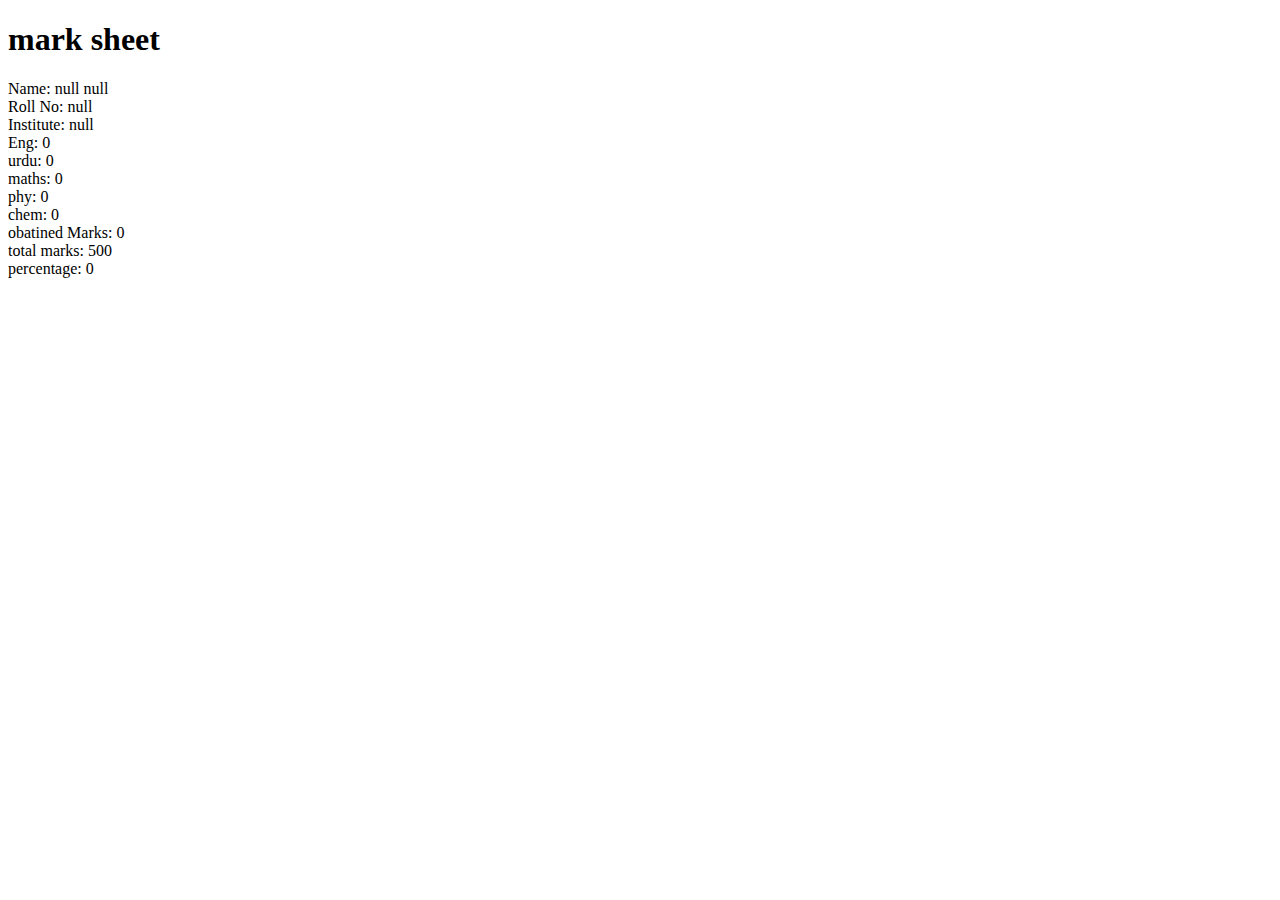
<file: js makseet/index.html>
<!DOCTYPE html>
<html lang="en">
<head>
    <meta charset="UTF-8">
    <meta http-equiv="X-UA-Compatible" content="IE=edge">
    <meta name="viewport" content="width=device-width, initial-scale=1.0">
    <title>Document</title>
</head>
<body>
    <h1>mark sheet</h1>
</body>
<script src="./app.js"></script>
</html>
</file>
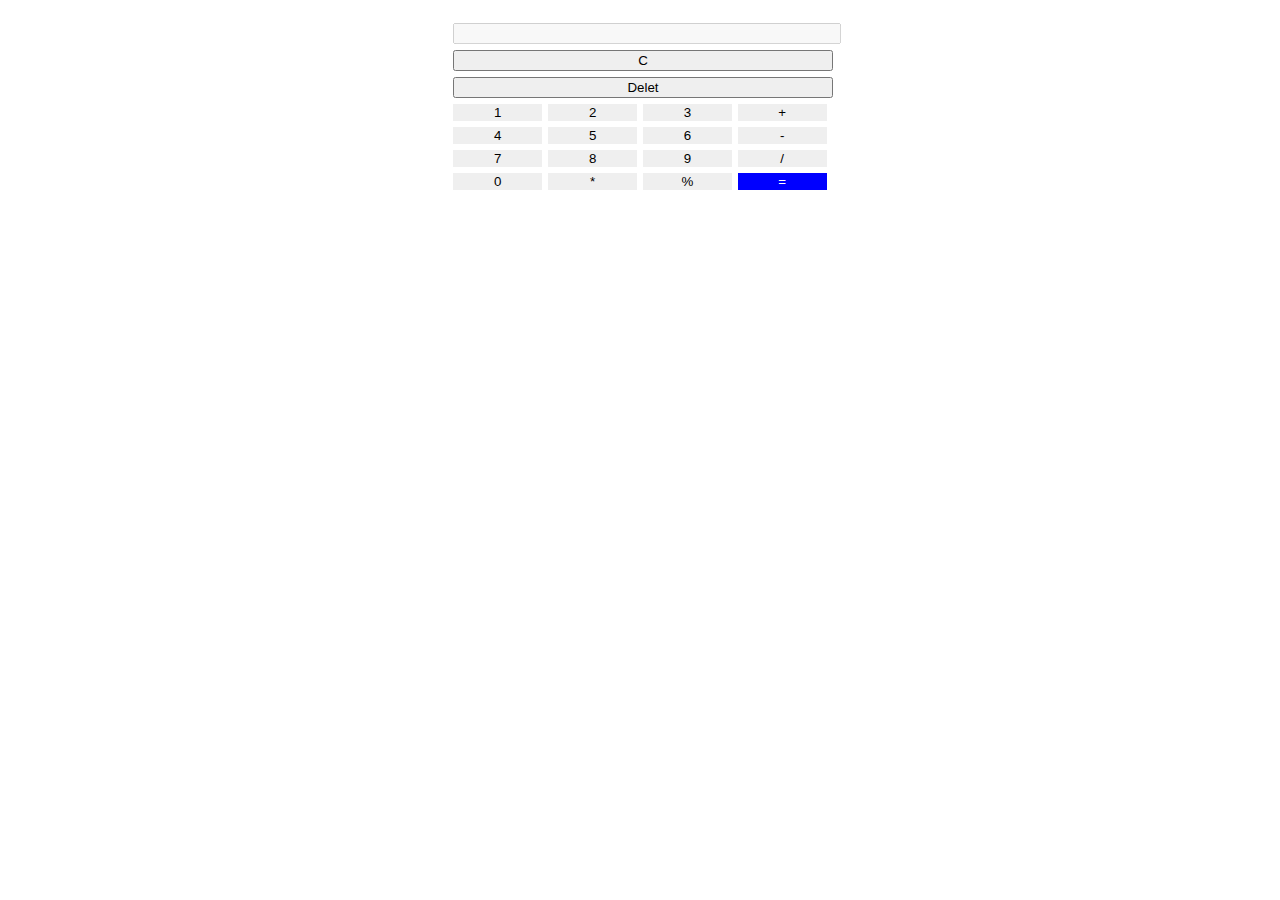
<file: js-calculator-app/index.html>
<!DOCTYPE html>
<html lang="en">

<head>
    <meta charset="UTF-8">
    <meta http-equiv="X-UA-Compatible" content="IE=edge">
    <meta name="viewport" content="width=device-width, initial-scale=1.0">
    <title>Document</title>
    <link rel="stylesheet" href="style.css">
</head>

<body>
    <div class="main">
        <div>
            <input id="inp" type="text" disabled class="large-button">
        </div>
        <div>
            <button class="large-button" onclick="deletall()">C</button>
        </div>
        <div>
            <button class="large-button" onclick="delLast()">Delet</button>

        </div>
        <div class="sma-buttons">
            <button onclick="allotval(1)">1</button>
            <button onclick="allotval(2)">2</button>
            <button onclick="allotval(3)">3</button>
            <button onclick="allotval('+')">+</button>
        </div>
        <div class="sma-buttons">
            <button onclick="allotval(4)">4</button>
            <button onclick="allotval(5)">5</button>
            <button onclick="allotval(6)">6</button>
            <button onclick="allotval('-')">-</button>
        </div>
        <div class="sma-buttons">
            <button onclick="allotval(7)">7</button>
            <button onclick="allotval(8)">8</button>
            <button onclick="allotval(9)">9</button>
            <button onclick="allotval('/')">/</button>
        </div>
        <div class="sma-buttons">
            <button onclick="allotval(0)">0</button>
            <button onclick="allotval('*')">*</button>
            <button onclick="allotval('5')">%</button>
            <button class="color" onclick=" calculate()">=</button>
        </div>

    </div>

</body>
<script src="./app.js"></script>

</html>
</file>
<file: js-calculator-app/style.css>
.main {
    width: 30%;
    height: 500px;
    margin: 20px auto;
}



.large-button {
    width: 100%;
    margin: 3px;
}

.sma-buttons {
    display: flex;
    justify-content: space-between;
}

.sma-buttons button {
    width: 30%;
    margin: 3px;
    border: none;
}

.color {
    background-color: blue;
    color: white;
}

.sma-buttons button:hover {
    width: 30%;
    margin: 3px;
    border: none;
    background-color: black;
    color: white;
}
</file>
